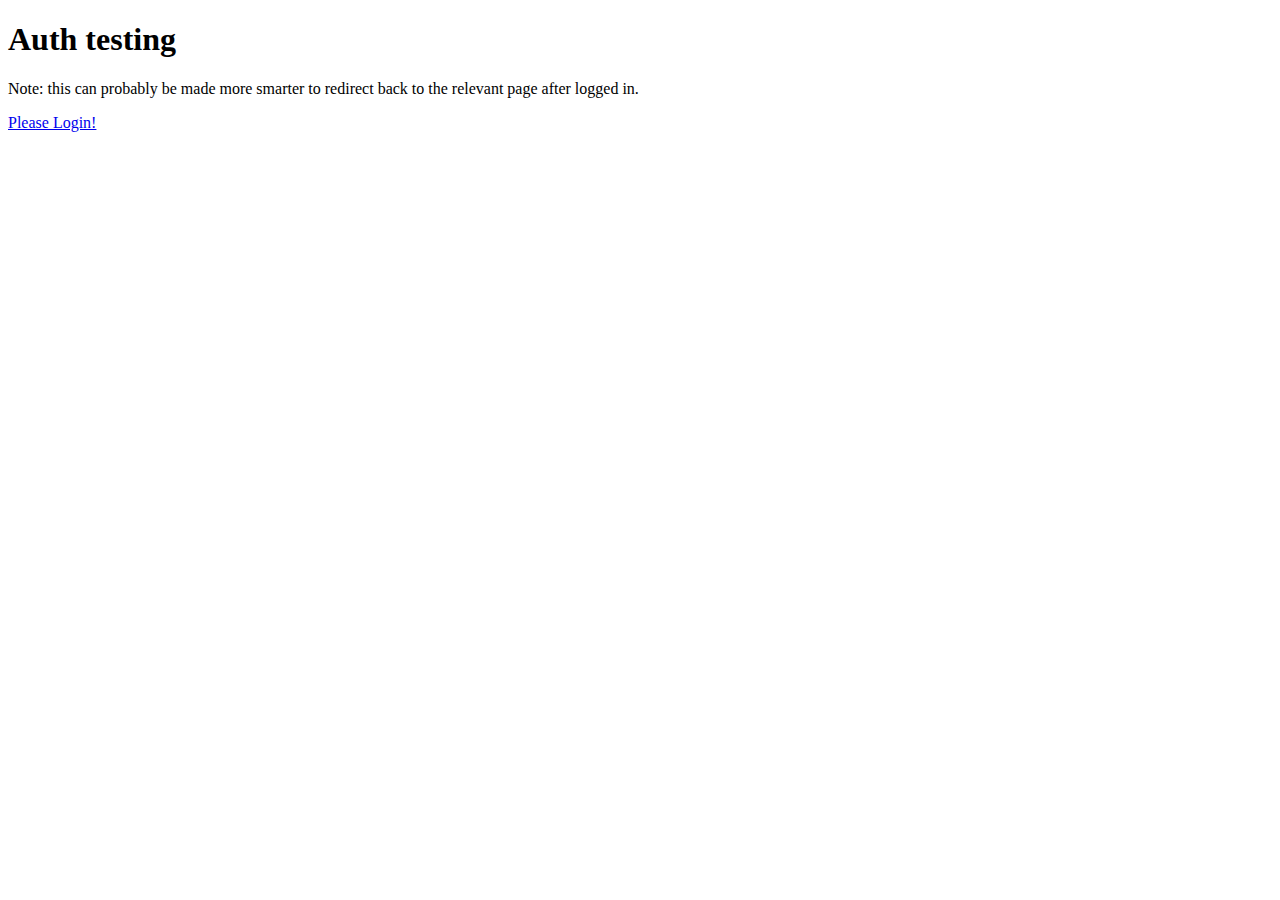
<file: login.html>
<!DOCTYPE html>
<html>
<body>
<h1>Auth testing</h1>
  <p> Note: this can probably be made more smarter to redirect back to the relevant page after logged in. </p>
<p><a href="/.auth/login/aad">Please Login!</a></p>
</body>
</html>
</file>
